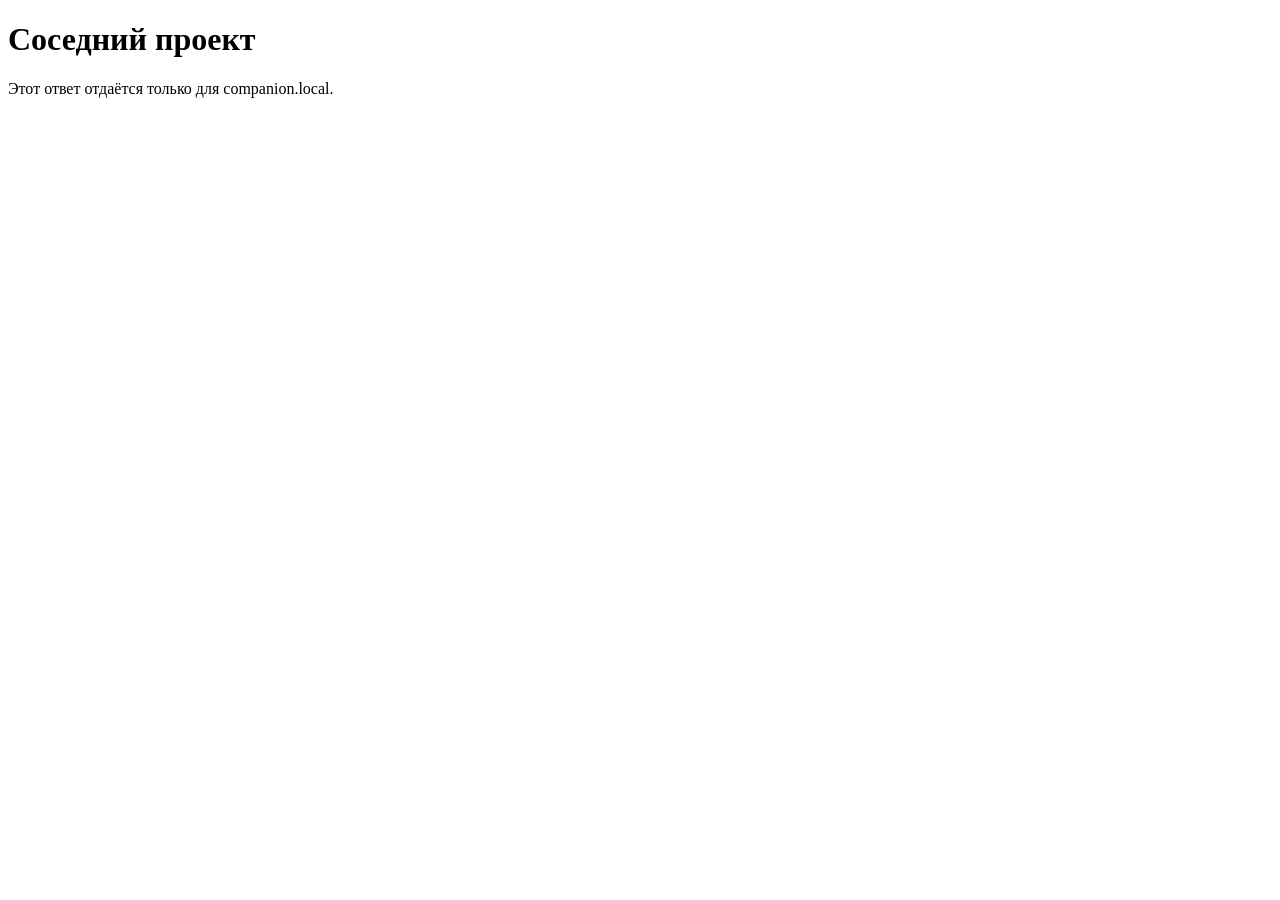
<file: app/frontend/companion/index.html>
<!doctype html>
<html lang="ru">
<head><meta charset="utf-8"><title>Соседний проект</title></head>
<body><main><h1>Соседний проект</h1><p>Этот ответ отдаётся только для companion.local.</p></main></body>
</html>
</file>
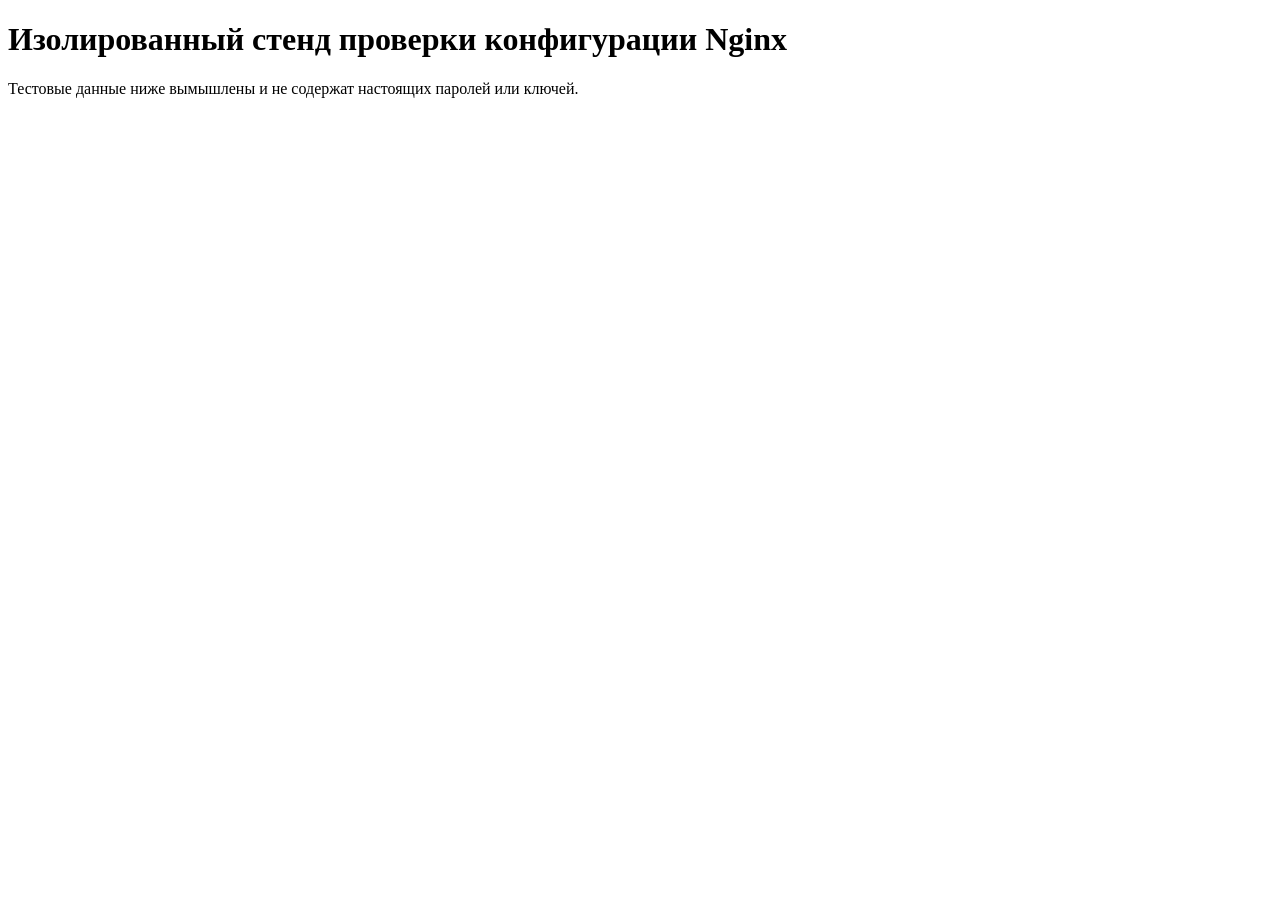
<file: labs/lab-01-star/fixtures/index.html>
<!doctype html><meta charset="utf-8"><title>Isolated test site</title>
<h1>Изолированный стенд проверки конфигурации Nginx</h1>
<p>Тестовые данные ниже вымышлены и не содержат настоящих паролей или ключей.</p>
</file>
